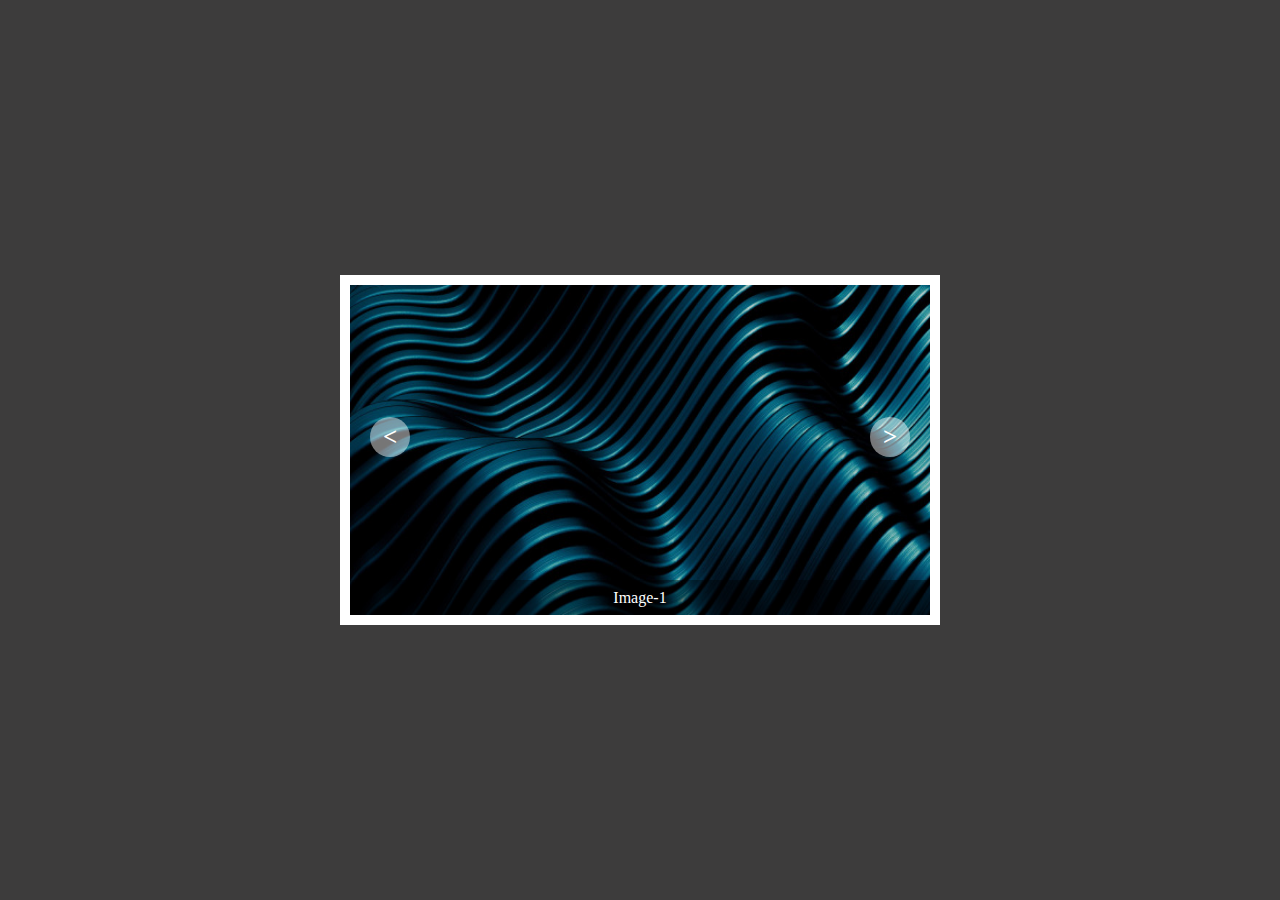
<file: index.html>
<html lang="en">
<head>
    <meta charset="UTF-8">
    <meta http-equiv="X-UA-Compatible" content="IE=edge">
    <meta name="viewport" content="width=device-width, initial-scale=1.0">
    <title>Image-Carousel</title>
    <link rel="stylesheet" href="./Design.css">
</head>
<body>
    <div class="container">
        <div class="navigation">
          <div class="prev nav-btn">&lt;</div>
          <div class="next nav-btn">></div>
  
          <div class="carousel-container">
            <div class="item main">
              <img
                src="./i1.jpg"
                alt="Image-1"
              />
              <div class="caption">Image-1</div>
            </div>
  
            <div class="item">
              <img
                src="./image2.jpg"
                alt="image-2"
              />
              <div class="caption">Image-2</div>
            </div>
  
            <div class="item">
              <img
                src="./i3.jpeg"
                alt=""
              />
              <div class="caption">Image-3</div>
            </div>
          </div>
        </div>
      </div>
<script src="./Script.js"></script>
    
</body>
</html>
</file>
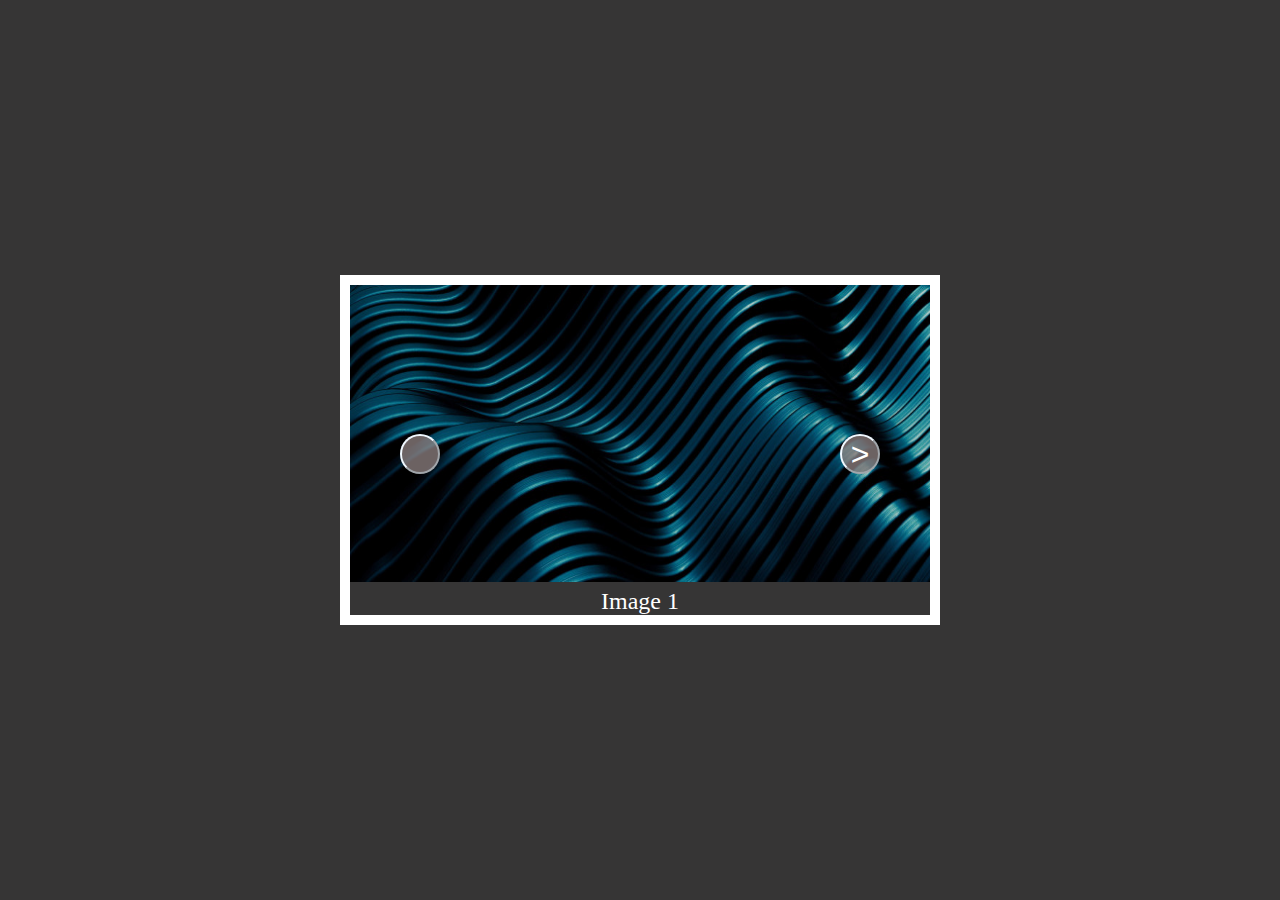
<file: way2.html>
<!DOCTYPE html>
<html lang="en">
<head>
    <meta charset="UTF-8">
    <meta http-equiv="X-UA-Compatible" content="IE=edge">
    <meta name="viewport" content="width=device-width, initial-scale=1.0">
    <title>Image-Carousel</title>
    <style>
        *{
            padding: 0;
            margin: 0;
            box-sizing: border-box;
        }
        .container{
            height: 100vh;
background-color: rgb(54, 53, 53);
display: flex;
justify-content: center;
align-items: center;
        }
        
        #button1{
            position: absolute;
            top:45%;
            left: 50px;
            
        }
        #button2{
            position: absolute;
            top:45%;
            right: 50px;
        }
        .button{
            font-size: xx-large;
            width: 40px;
            height: 40px;
            border-color: aliceblue;
            background-color: rgba(135, 123, 123, 0.8);
            border-radius: 50%;
            color: white;
            z-index: 10;
        }
        .button.active{
            background-color: white;
            color: black;
        }
        .imgcar{
            width: 100%;
            height: 100%;
            position: relative;
        }
        .image{
            position: absolute;
            width: 100%;
            height: 100%;
            display: flex;
            flex-direction: column;
            align-items: center;
            justify-content: space-between;
            visibility: hidden;
        }
        img{
            width: 100%;
            height: 90%;
        }
        .image p{
            color: white;
            font-size: x-large;
        }
        .main{
            visibility: visible;
        }

        .box{
            width: 600px;
            height: 350px;
            border: 10px solid white;
            position: relative;
        }
    </style>
</head>
<body>
    <div class="container">
        <div class="box">
            <button class="button" id="button1"></button>
            <button class="button" id="button2">></button>
            <div class="imgcar">
                <div class="image main" id="i0"><img src="./i1.jpg" alt="image1" ><p>Image 1</p></div>
                <div class="image " id="i1"><img src="./image2.jpg" alt="image2" ><p>Image 2</p></div>
                <div class="image " id="i2"><img src="./i3.jpeg" alt="image3" ><p>Image 3</p></div>
                <div class="image " id="i3"><img src="./image4.jpeg" alt="image4" ><p>Image 4</p></div>
            </div>
        </div>
    </div>
    <script>
        var btn1=document.getElementById("button1");
        var btn2=document.getElementById("button2");
        btn1.onclick=prev;
        btn2.onclick=next;
        var i=0;
        function next(){
            document.getElementById("i"+i).className="image ";
            i=(i+1)%4;
            document.getElementById("i"+i).className="image main";
        }
        function prev(){
            document.getElementById("i"+i).className="image ";
            i=i-1;
            if(i==-1)i=3;
            document.getElementById("i"+i).className="image main";
        }
        window.onload=change;
        function change()
        {   
            setInterval(next,3000);
        }
    </script>
</body>
</html>
</file>
<file: Design.css>
* {
    padding: 0;
    margin: 0;
    box-sizing: border-box;
  }
  body {
    background-color: rgb(61, 60, 60);
    height: 100vh;
    display: flex;
    justify-content: center;
    align-items: center;
  }
  .container {
    width: 600px;
    height: 350px;
    border: 10px solid white;
    position: relative;
  }
  .prev {
    position: absolute;
    top: 40%;
    font-size: 25px;
    font-weight: bold;
    color: white;
    left: 20px;
  }
  .next {
    position: absolute;
    top: 40%;
    font-size: 25px;
    font-weight: bold;
    color: white;
    right: 20px;
  }
  .nav-btn {
    display: flex;
    justify-content: center;
    align-items: center;
    cursor: pointer;
    width: 40px;
    height: 40px;
    border-radius: 50%;
    background-color: rgba(255, 255, 255, 0.461);
    transition: 0.5s;
    z-index: 10;
  }
  .nav-btn:hover {
    background-color: white;
    color: black;
  }

  .carousel-container img {
    width: 580px;
    height: 330px;
  }
  .item {
    position: absolute;
    display: none;
  }
  .main {
    display: block;
  }
  .carousel-container {
    position: relative;
  }
  .item .caption {
    position: absolute;
    bottom: 0px;
    width: 100%;
    display: flex;
    justify-content: center;
    background-color: rgba(0, 0, 0, 0.365);
    align-items: center;
    color: white;
    height: 35px;
  }
</file>
